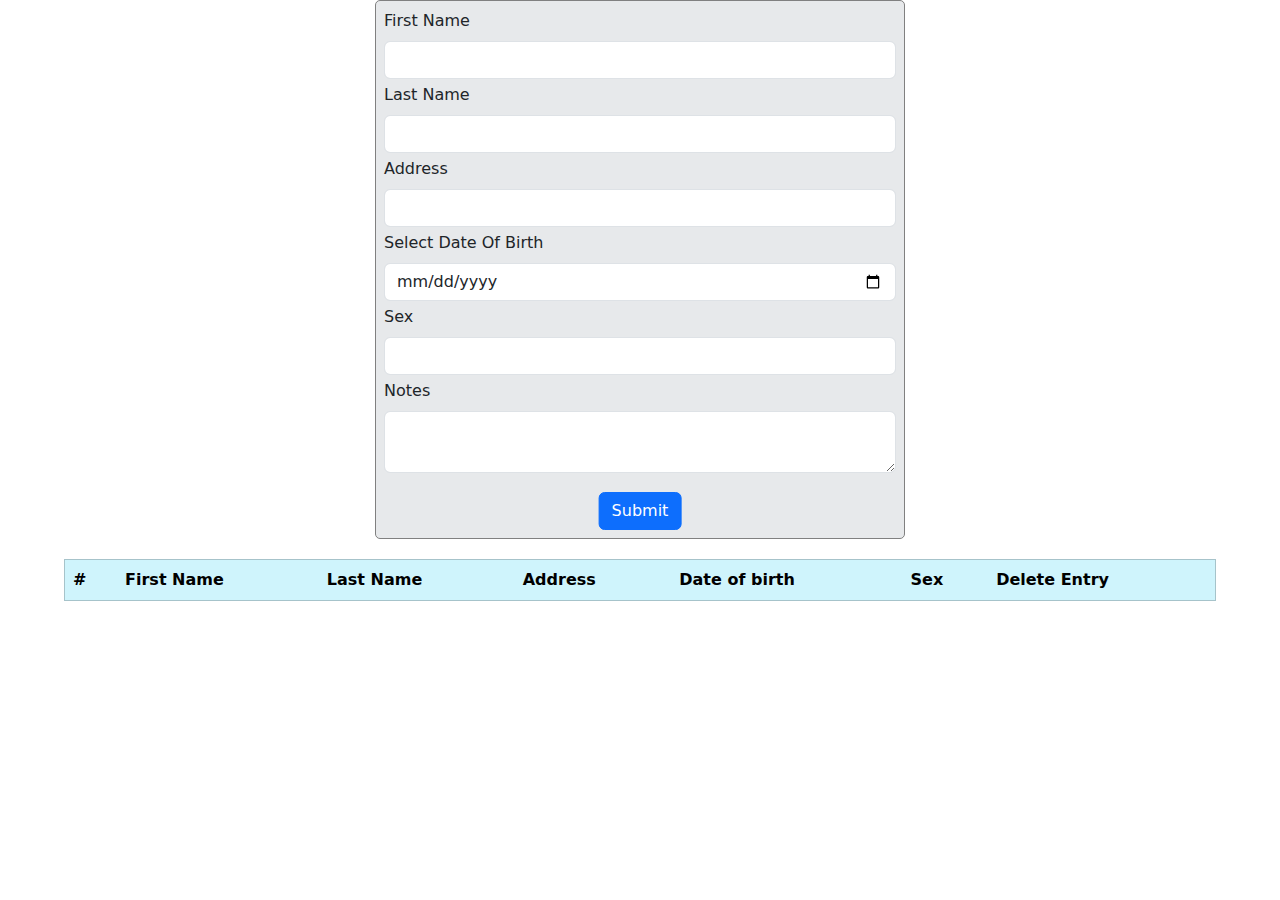
<file: index.html>
<!DOCTYPE html>
<html lang="en">
<head>
    <meta charset="UTF-8">
    <meta http-equiv="X-UA-Compatible" content="IE=edge">
    <meta name="viewport" content="width=device-width, initial-scale=1.0">
    <title>Form</title>
    <link href="./index.css" rel="stylesheet"/>
    <link href="https://cdn.jsdelivr.net/npm/bootstrap@5.2.1/dist/css/bootstrap.min.css" rel="stylesheet">
    <script src="https://cdn.jsdelivr.net/npm/bootstrap@5.2.1/dist/js/bootstrap.bundle.min.js"></script>
</head>
<body onunload="handleUnload()" onload="handleLoad()">
   <form class="form" onsubmit="preSubmit(event)">
  <div class="mb-1">

    <label for="firstName" class="form-label">First Name</label>

    <input type="text" class="form-control" id="firstName" onfocus="isFirstNameTouched = true" oninput="firstNameValidation(event)" aria-describedby="error-format">

    <div id="error-format" class="form-text">only LATIN letters</div>
    <div class="form-text control-error-required">Field is required</div>
  </div>
  <div class="mb-1">

    <label for="lastName" class="form-label">Last Name</label>

    <input type="text" class="form-control" onfocus="isLastNameTouched = true" oninput="lastNameValidation(event)" id="lastName" aria-describedby="error-format1">

    <div id="error-format1" class="form-text">only LATIN letters</div>
    <div class="form-text control-error-required">Field is required</div>
  </div>
  <div class="mb-1">

    <label for="address" class="form-label">Address</label>

    <input type="text" class="form-control" onfocus="isAddressTouched = true" oninput="addressValidation(event)" id="address" aria-describedby="error-format2">

    <div id="error-format2" class="form-text">max char amount - 35</div>
    <div class="form-text control-error-required">Field is required</div>
  </div>
  <div class="mb-1">

    <label for="date" class="form-label">Select Date Of Birth</label>

    <input type="date" class="form-control" id="date" aria-describedby="error-format3">

    <div id="error-format3" class="form-text">error text</div>
  </div>
  <div class="mb-1">
    <label for="sex" class="form-label">Sex</label>
    <select id="sex" class="form-control">
        <option selected></option>
        <option>
            Male
        </option>
        <option>
            Female
        </option>
    </select>
  </div>
  <div class="mb-1">

    <label for="notes" class="form-label">Notes</label>
    <textarea
    class="form-control"
    id="notes"
    ></textarea>
  </div>

  <button type="submit" class="btn btn-primary">Submit</button>
</form>

<!--     -->
<!--     -->
<!--     -->
<table class="table table-info">
    <thead>
      <tr>
        <th scope="col">#</th>
        <th scope="col">First Name</th>
        <th scope="col">Last Name</th>
        <th scope="col">Address</th>
        <th scope="col">Date of birth</th>
        <th scope="col">Sex</th>
        <!--<th scope="col">Notes</th>-->
        <th scope="col">Delete Entry</th>
      </tr>
    </thead>
    <tbody class="table-body">
    </tbody>
  </table>
  <!--     -->
  <!--     -->
  <!--     -->
  <!---->
  <!---->
  <!---->
  <!---->
  <!---->
  <!---->
  <!---->
  <!---->
  <!---->
  <!---->
  <!---->
  <!---->
  <!---->
  <!---->
  <!---->
  <!---->
  <!---->
  <!---->
  <!-- Modal -->
  <div class="modal fade" id="exampleModal" tabindex="-1" aria-labelledby="exampleModalLabel" aria-hidden="true">
    <div class="modal-dialog">
      <div class="modal-content">
        <div class="modal-header">
          <h5 class="modal-title" id="exampleModalLabel">Note</h5>
          <button type="button" class="btn-close" data-bs-dismiss="modal" aria-label="Close"></button>
        </div>
        <div class="modal-body">
        </div>
        <div class="modal-footer">
          <button type="button" class="btn btn-secondary" data-bs-dismiss="modal">Close</button>
        </div>
      </div>
    </div>
  </div>

  <!---->
  <!---->
  <!---->
  <!---->
  <!---->
  <!---->
  <!---->
  <!---->
  <!---->
  <!---->
  <!---->
  <!---->
  <!---->
  <!---->
  <!---->
  <!---->
  <!---->
  <!---->
  <!---->
  <!---->
  <!---->
  <!---->
  <!---->
  <!---->
  <!---->
  <!---->
  <!---->
  <!---->
  <!---->
  <!---->
  <!---->
  <script src="./index.js"></script>
</body>
</html>
</file>
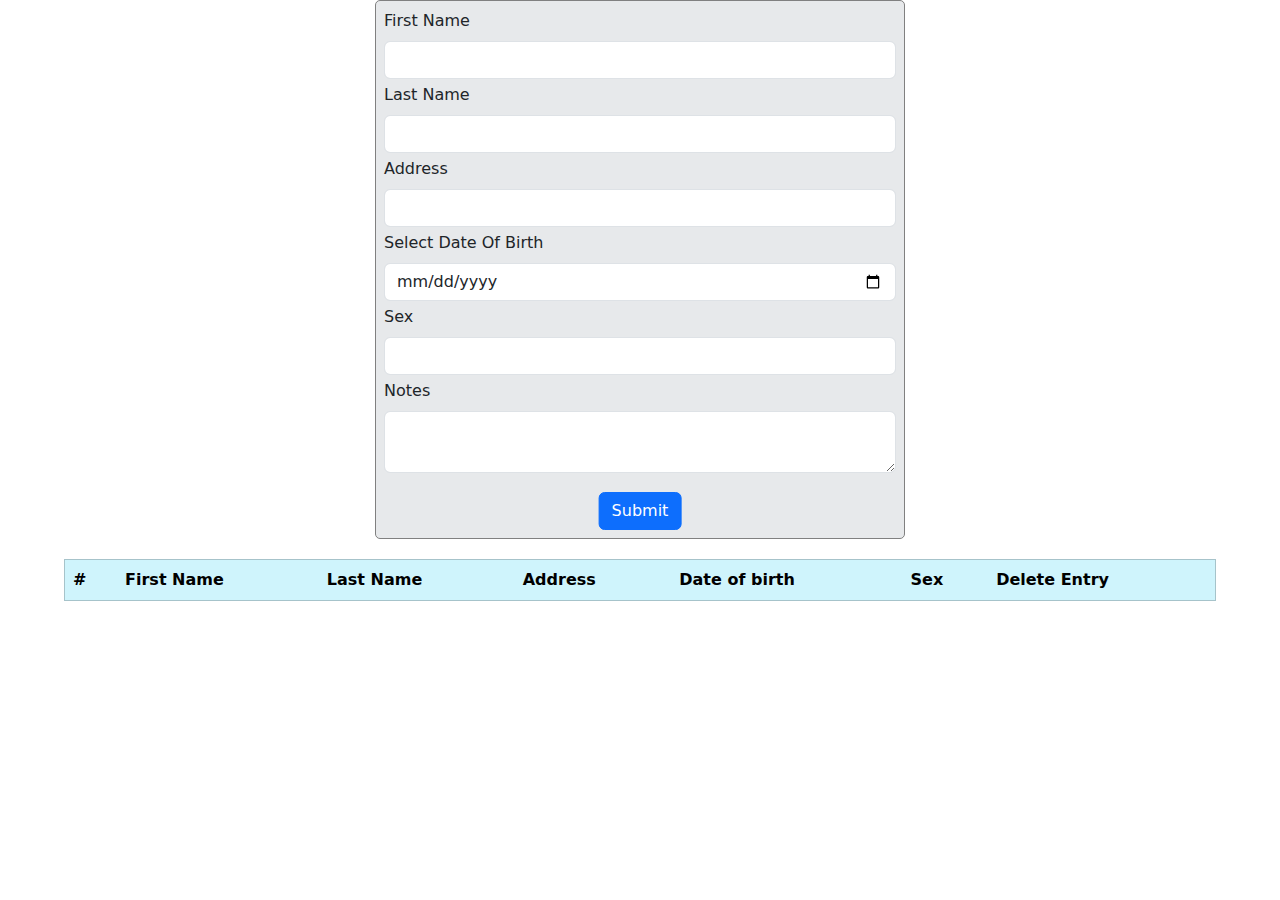
<file: main.html>
<!DOCTYPE html>
<html lang="en">
<head>
    <meta charset="UTF-8">
    <meta http-equiv="X-UA-Compatible" content="IE=edge">
    <meta name="viewport" content="width=device-width, initial-scale=1.0">
    <title>Form</title>
    <link href="./index.css" rel="stylesheet"/>
    <link href="https://cdn.jsdelivr.net/npm/bootstrap@5.2.1/dist/css/bootstrap.min.css" rel="stylesheet">
    <script src="https://cdn.jsdelivr.net/npm/bootstrap@5.2.1/dist/js/bootstrap.bundle.min.js"></script>
</head>
<body onunload="handleUnload()" onload="handleLoad()">
   <form class="form" onsubmit="preSubmit(event)">
  <div class="mb-1">

    <label for="firstName" class="form-label">First Name</label>

    <input type="text" class="form-control" id="firstName" onfocus="isFirstNameTouched = true" oninput="firstNameValidation(event)" aria-describedby="error-format">

    <div id="error-format" class="form-text">only LATIN letters</div>
    <div class="form-text control-error-required">Field is required</div>
  </div>
  <div class="mb-1">

    <label for="lastName" class="form-label">Last Name</label>

    <input type="text" class="form-control" onfocus="isLastNameTouched = true" oninput="lastNameValidation(event)" id="lastName" aria-describedby="error-format1">

    <div id="error-format1" class="form-text">only LATIN letters</div>
    <div class="form-text control-error-required">Field is required</div>
  </div>
  <div class="mb-1">

    <label for="address" class="form-label">Address</label>

    <input type="text" class="form-control" onfocus="isAddressTouched = true" oninput="addressValidation(event)" id="address" aria-describedby="error-format2">

    <div id="error-format2" class="form-text">max char amount - 35</div>
    <div class="form-text control-error-required">Field is required</div>
  </div>
  <div class="mb-1">

    <label for="date" class="form-label">Select Date Of Birth</label>

    <input type="date" class="form-control" id="date" aria-describedby="error-format3">

    <div id="error-format3" class="form-text">error text</div>
  </div>
  <div class="mb-1">
    <label for="sex" class="form-label">Sex</label>
    <select id="sex" class="form-control">
        <option selected></option>
        <option>
            Male
        </option>
        <option>
            Female
        </option>
    </select>
  </div>
  <div class="mb-1">

    <label for="notes" class="form-label">Notes</label>
    <textarea
    class="form-control"
    id="notes"
    ></textarea>
  </div>

  <button type="submit" class="btn btn-primary">Submit</button>
</form>

<!--     -->
<!--     -->
<!--     -->
<table class="table table-info">
    <thead>
      <tr>
        <th scope="col">#</th>
        <th scope="col">First Name</th>
        <th scope="col">Last Name</th>
        <th scope="col">Address</th>
        <th scope="col">Date of birth</th>
        <th scope="col">Sex</th>
        <!--<th scope="col">Notes</th>-->
        <th scope="col">Delete Entry</th>
      </tr>
    </thead>
    <tbody class="table-body">
    </tbody>
  </table>
  <!--     -->
  <!--     -->
  <!--     -->
  <!---->
  <!---->
  <!---->
  <!---->
  <!---->
  <!---->
  <!---->
  <!---->
  <!---->
  <!---->
  <!---->
  <!---->
  <!---->
  <!---->
  <!---->
  <!---->
  <!---->
  <!---->
  <!-- Modal -->
  <div class="modal fade" id="exampleModal" tabindex="-1" aria-labelledby="exampleModalLabel" aria-hidden="true">
    <div class="modal-dialog">
      <div class="modal-content">
        <div class="modal-header">
          <h5 class="modal-title" id="exampleModalLabel">Note</h5>
          <button type="button" class="btn-close" data-bs-dismiss="modal" aria-label="Close"></button>
        </div>
        <div class="modal-body">
        </div>
        <div class="modal-footer">
          <button type="button" class="btn btn-secondary" data-bs-dismiss="modal">Close</button>
        </div>
      </div>
    </div>
  </div>

  <!---->
  <!---->
  <!---->
  <!---->
  <!---->
  <!---->
  <!---->
  <!---->
  <!---->
  <!---->
  <!---->
  <!---->
  <!---->
  <!---->
  <!---->
  <!---->
  <!---->
  <!---->
  <!---->
  <!---->
  <!---->
  <!---->
  <!---->
  <!---->
  <!---->
  <!---->
  <!---->
  <!---->
  <!---->
  <!---->
  <!---->
  <script src="./index.js"></script>
</body>
</html>
</file>
<file: index.css>
body {
    margin: 0;
    padding: 0;
}
html, body {
    width: 100%;
    height: auto;
    min-height: 100vh;
}
.form {
    width: 40vw;
    position: relative;
    left: 50vw;
    transform: translateX(-50%);
    background-color: rgb(231, 233, 235);
    padding: 8px;
    box-sizing: content-box;
    border-radius: 5px;
    border: 1px solid grey;
}
.form-text {
    display: none;
}
.control-error {
    box-shadow: 0 0 5px red !important;
    border: 1px solid red !important;
}
.control-error-req {
    box-shadow: 0 0 5px red !important;
    border: 1px solid red !important;
}
.control-error+.form-text {
    color: red;
    font-weight: bold;
    font-size: medium;
    display: block;
}
.control-error-required {
    display: none;
}
.control-error-req+.form-text+.required {
    font-weight: bold;
    font-size: medium;
    display: block;
    color: red;
}
td {
    max-width: calc(100vw / 8);
    max-height: 20px !important;
    word-break: break-all;
    overflow: hidden;
    text-align: center;
    cursor: pointer !important;
}
tr > td:nth-child(7) {
    display: none;
}
th {
    text-align: center;
    vertical-align: middle;
}
tr {
    cursor: pointer !important;
}
.table {
    margin-top: 20px;
    width: 90vw !important;
    position: relative;
    left: 50%;
    transform: translateX(-50%);
    border-radius: 5px;
    border: 1px solid grey;
}
.btn-primary {
    position: relative;
    left: 50%;
    transform: translate(-50%);
    margin-top: 15px;
}
.modal-body {
    word-break: break-all !important;
}
</file>
